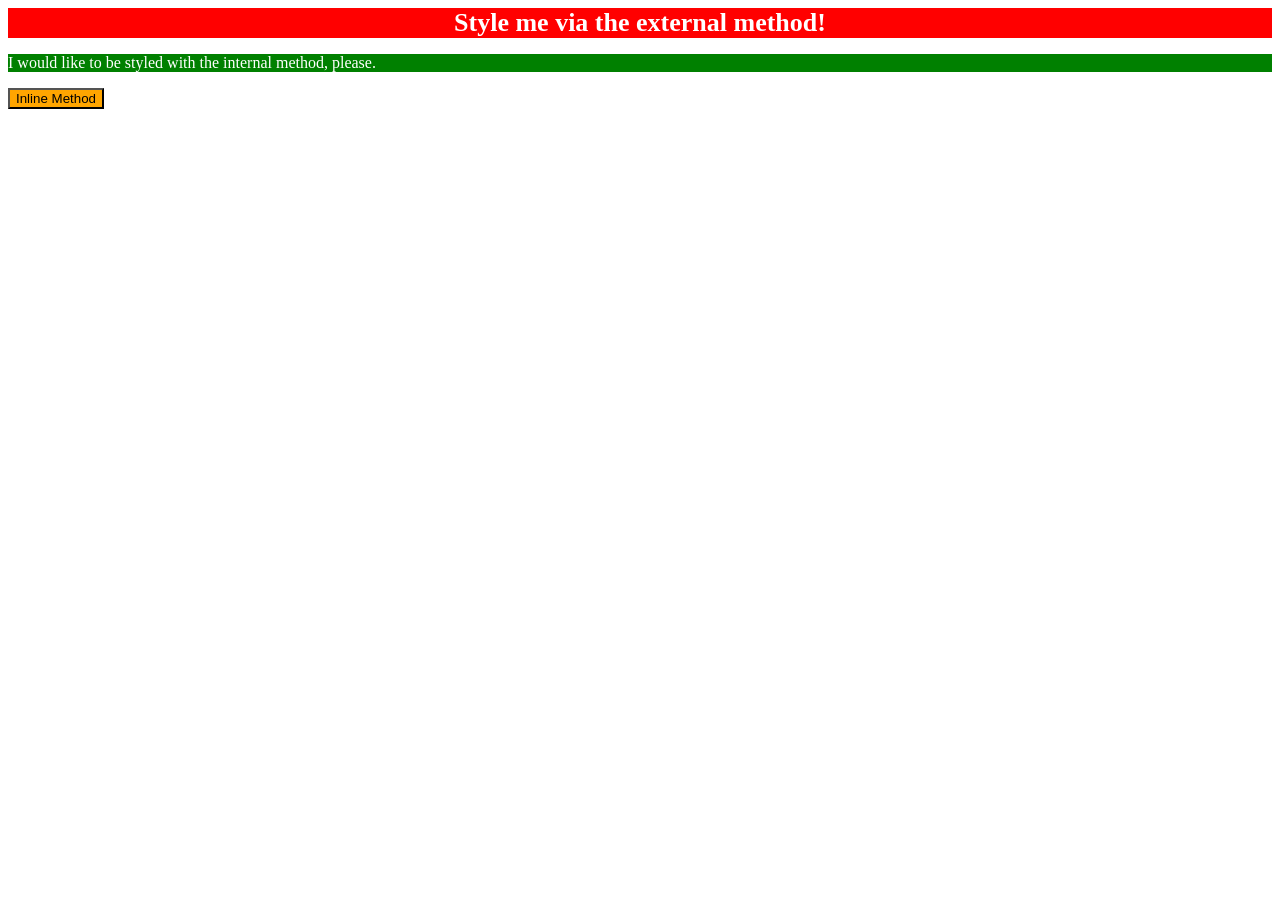
<file: foundations/intro-to-css/01-css-methods/index.html>
<!DOCTYPE html>
<html lang="en">
  <head>
    <meta charset="UTF-8">
    <meta http-equiv="X-UA-Compatible" content="IE=edge">
    <meta name="viewport" content="width=device-width, initial-scale=1.0">
    <title>Methods for Adding CSS</title>
    <link rel="stylesheet" href="styles.css">
    <style>
    p {
      color: white;
       background-color: green;
    }
  </style>
  </head>
  <body>
    <div>Style me via the external method!</div>
    <p>I would like to be styled with the internal method, please.</p>
    <button style="color: black; background-color: orange;">Inline Method</button>
  </body>
</html>
</file>
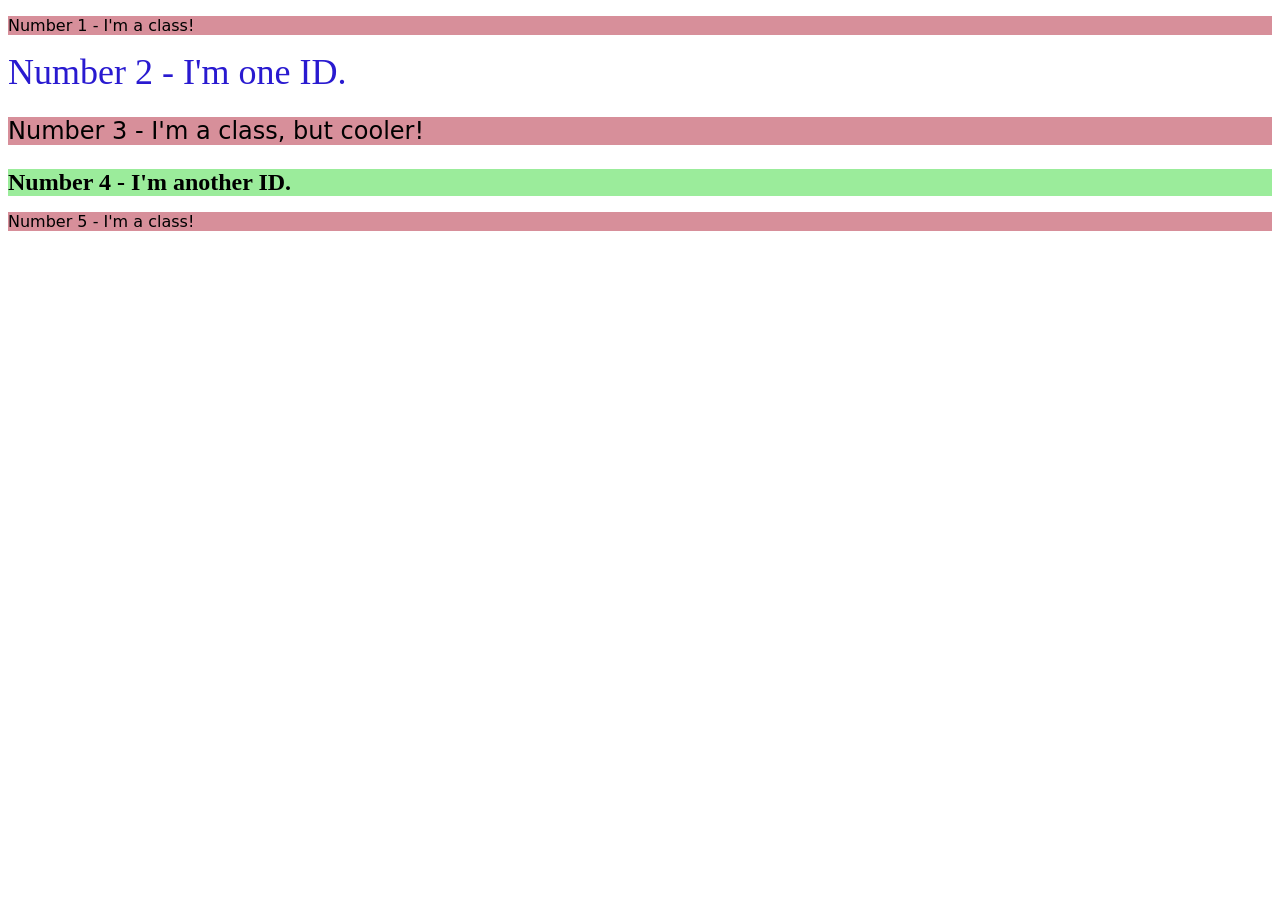
<file: foundations/intro-to-css/02-class-id-selectors/index.html>
<!DOCTYPE html>
<html lang="en">
  <head>
    <meta charset="UTF-8">
    <meta http-equiv="X-UA-Compatible" content="IE=edge">
    <meta name="viewport" content="width=device-width, initial-scale=1.0">
    <title>Class and ID Selectors</title>
    <link rel="stylesheet" href="style.css">
  </head>
  <body>
    <p class="odd">Number 1 - I'm a class!</p>
    <div id="two">Number 2 - I'm one ID.</div>
    <p class="odd new-font" >Number 3 - I'm a class, but cooler!</p>
    <div id="four" class="new-font">Number 4 - I'm another ID.</div>
    <p class="odd">Number 5 - I'm a class!</p>
  </body>
</html>
</file>
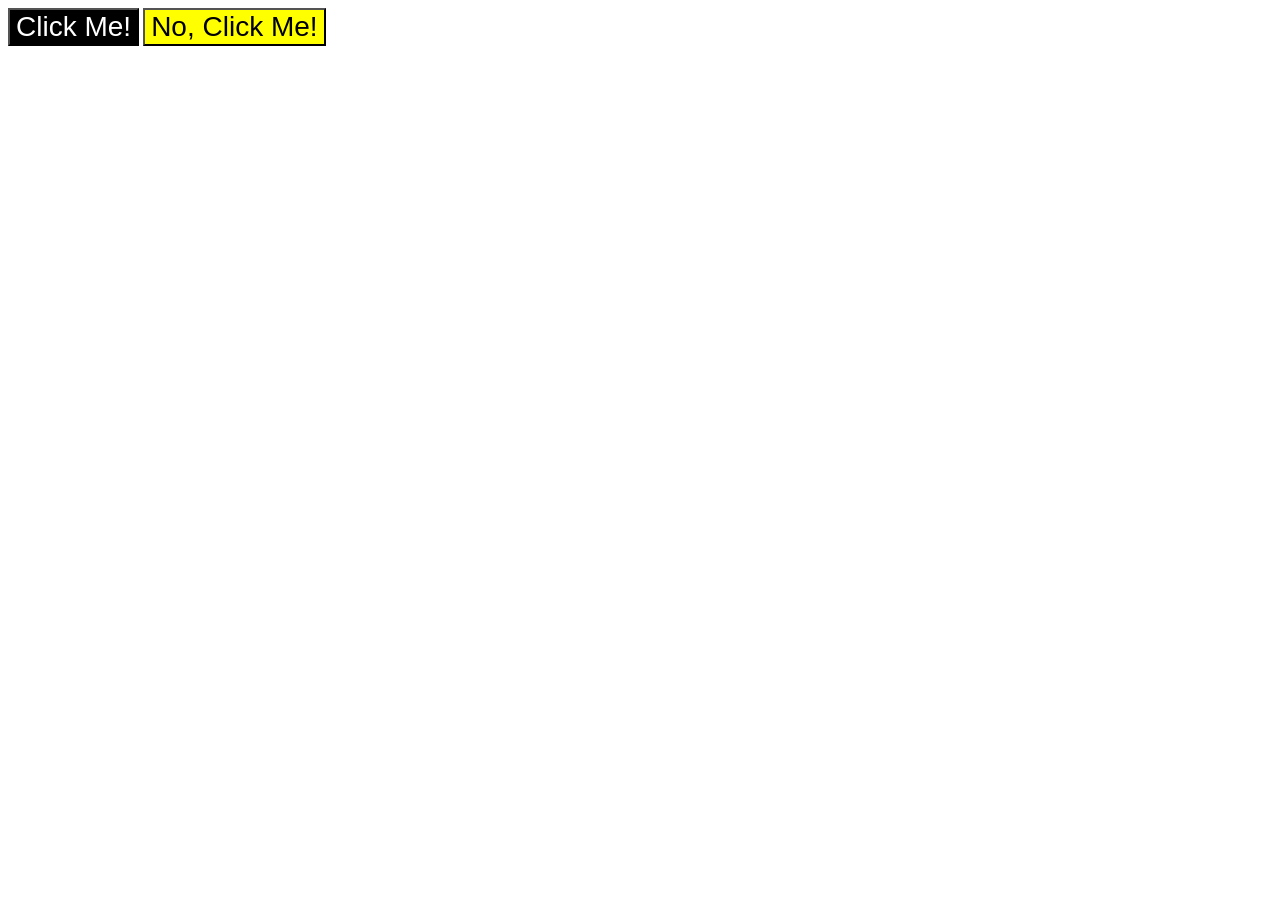
<file: foundations/intro-to-css/03-grouping-selectors/index.html>
<!DOCTYPE html>
<html lang="en">
  <head>
    <meta charset="UTF-8">
    <meta http-equiv="X-UA-Compatible" content="IE=edge">
    <meta name="viewport" content="width=device-width, initial-scale=1.0">
    <title>Grouping Selectors</title>
    <link rel="stylesheet" href="style.css">
  </head>
  <body>
    <button class="black back">Click Me!</button>
    <button class="yellow back">No, Click Me!</button>
  </body>
</html>
</file>
<file: foundations/intro-to-css/01-css-methods/styles.css>
div {
  color: white;
  background-color: red;
  font-size: 26px;
  font-weight: 700;
  text-align: center;
}
</file>
<file: foundations/intro-to-css/02-class-id-selectors/style.css>
/* Add CSS Styling */
.odd{
    background-color: rgb(215, 143, 154);
    font-family: Verdana, "DejaVu Sans", sans-serif;
}

#two{
    font-size: 36px;
    color: rgb(41, 26, 208);
}

.new-font{
    font-size: 24px;
}

#four{
    font-weight: bold;
    background-color: rgb(155, 236, 155);
}
#two,#four{
    font-family: "Times New Roman"
}
</file>
<file: foundations/intro-to-css/03-grouping-selectors/style.css>
/* Add CSS Styling */
.back{
    font-size: 28px;
    font-family: "Helvetica","Times New Roman",sans-serif;
}
.black{
    background-color: black;
    color: white;
}
.yellow{
    background-color: yellow;
    color: black;
}
</file>
